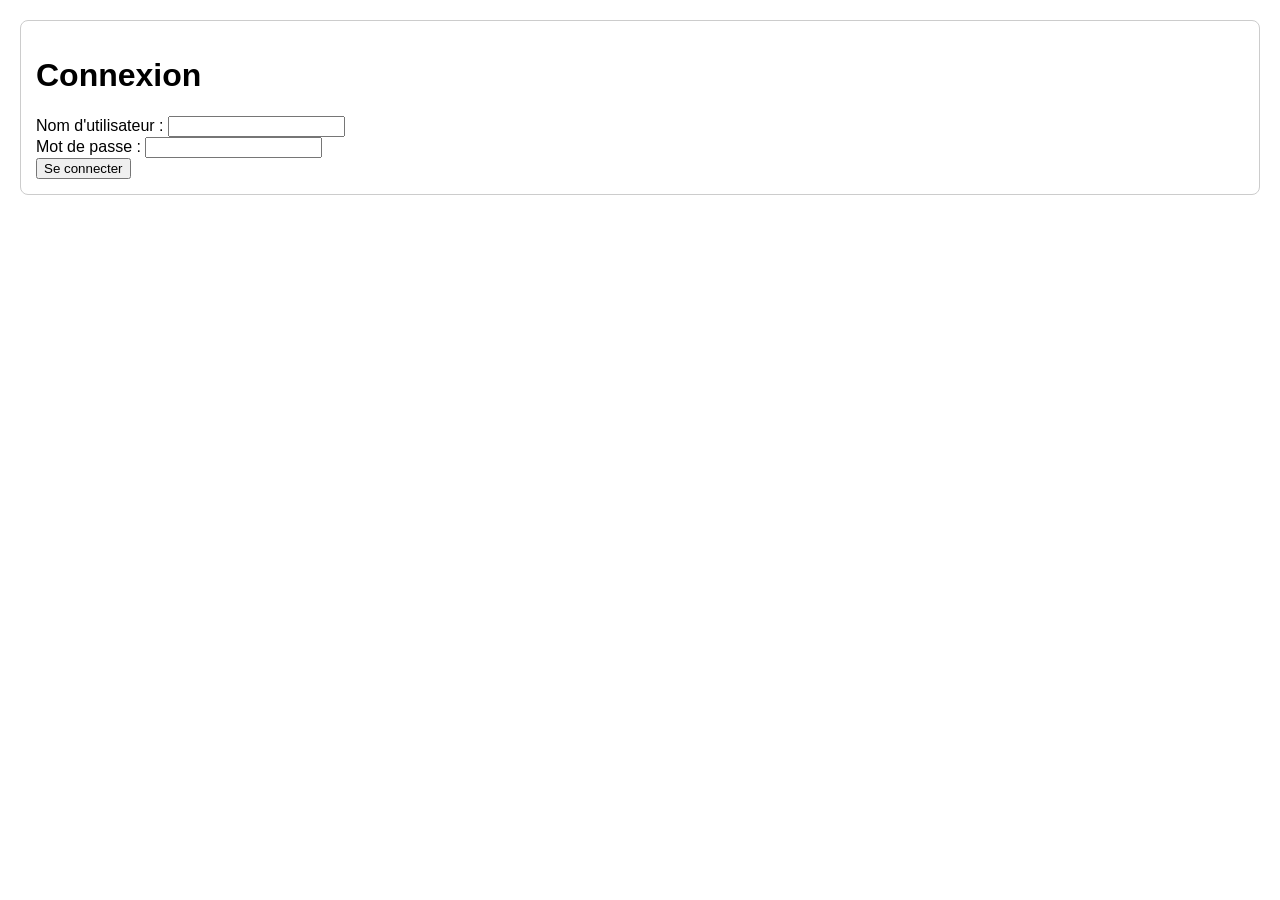
<file: inventaire.html>
<!DOCTYPE html> <!-- Indique que le document est en HTML5 -->

<html lang="fr"> <!-- La langue principale de la page est le français -->

<head> <!-- Début de l'en-tête du document -->
    <meta charset="UTF-8"> <!-- Encodage des caractères en UTF-8 (gère les accents, etc.) -->
    <title>Gestion des Stocks</title> <!-- Titre de l'onglet dans le navigateur -->

    <!-- Lien vers ton fichier JavaScript qui contient toutes les fonctions (login, getData, stock, etc.) -->
    <script type="text/javascript" src="getData.js"></script> <!-- Charge le script getData.js -->

    <!-- Petites règles de style pour que ce soit plus lisible (facultatif mais pratique) -->
    <style>
        /* Applique une police simple à tout le corps de la page */
        body {
            font-family: Arial, sans-serif;
            margin: 20px;
        }

        /* Met une bordure et un peu d'espace autour des sections principales */
        #login_section,
        #inventory_section { /* Cible les deux sections par leur ID */
            border: 1px solid #ccc; /* Bordure grise claire */
            padding: 15px; /* Espace intérieur */
            margin-bottom: 20px; /* Espace extérieur en bas */
            border-radius: 8px; /* Bords arrondis */
        }

        /* Style pour les tableaux (lignes, bordures, etc.) */
        table {
            border-collapse: collapse; /* Fusionne les bordures des cellules */
            width: 100%; /* Prend toute la largeur disponible */
            margin-top: 10px; /* Un peu d'espace au-dessus du tableau */
        }

        /* Bordures et padding pour les cellules de tableau */
        th,
        td {
            border: 1px solid #999;
            padding: 6px;
            text-align: left;
        }

        /* Met le fond du titre de colonne en gris clair */
        th {
            background-color: #f0f0f0;
        }

        /* Style pour le message d'erreur de connexion */
        #login_error {
            color: red;
            display: none; /* Caché par défaut */
        }
    </style> <!-- Fin du style interne -->
</head> <!-- Fin de l'en-tête -->

<body> <!-- Début du corps de la page -->

    <!-- =============================== -->
    <!--       SECTION DE CONNEXION     -->
    <!-- =============================== -->
    <div id="login_section"> <!-- Conteneur de toute la zone de connexion -->
        <h1>Connexion</h1> <!-- Titre principal pour la partie connexion -->

        <!-- Champ pour le nom d'utilisateur -->
        <label for="login_username">Nom d'utilisateur :</label> <!-- Etiquette liée au champ texte -->
        <input type="text" id="login_username"> <!-- Zone de texte pour entrer le login -->
        <br> <!-- Saut de ligne -->

        <!-- Champ pour le mot de passe -->
        <label for="login_password">Mot de passe :</label> <!-- Etiquette liée au champ mot de passe -->
        <input type="password" id="login_password"> <!-- Zone de texte pour entrer le mot de passe (caché) -->
        <br> <!-- Saut de ligne -->

        <!-- Bouton pour lancer la tentative de connexion -->
        <button type="button" onclick="login()">Se connecter</button> <!-- Appelle la fonction login() quand on clique -->

        <!-- Paragraphe pour afficher un message d'erreur si les identifiants sont faux -->
        <p id="login_error">Identifiants incorrects. Veuillez réessayer.</p> <!-- Caché par défaut, affiché par login() si erreur -->
    </div> <!-- Fin de la section connexion -->

    <!-- ===================================== -->
    <!--   SECTION D'INVENTAIRE (APRÈS LOGIN) -->
    <!-- ===================================== -->
    <div id="inventory_section" style="display: none;"> <!-- Conteneur de la zone inventaire, caché au début -->

        <!-- Bouton de déconnexion -->
        <button type="button" onclick="logout()">Déconnexion</button> <!-- Appelle logout() pour revenir à la connexion -->

        <!-- Titre principal de la partie inventaire -->
        <h1>Inventaire</h1> <!-- Titre de la zone de gestion des stocks --> 

        <!-- Paragraphe qui affiche le stock du produit actuellement sélectionné -->
        <p id="affichage_stock">stock : 0</p> <!-- Texte de base, mis à jour par le JavaScript -->

        <!-- Champ pour entrer une modification de stock (valeur absolue ou + / -) -->
        <input type="text" id="input_stock"
            placeholder="Entrer un stock (ex: 5, +5, -5)"> <!-- Zone saisie texte pour définir/modifier le stock -->

        <!-- Bouton pour appliquer la valeur tapée dans le champ ci-dessus au produit sélectionné -->
        <button type="button" onclick="definirStock()">Définir le Stock</button> <!-- Appelle definirStock() -->

        <!-- Bouton pour ajouter +1 au stock du produit sélectionné dans la liste déroulante -->
        <button type="button" onclick="stock()">Ajouter au stock</button> <!-- Appelle stock() pour +1 -->

        <!-- Bouton pour retirer -1 au stock du produit sélectionné dans la liste déroulante -->
        <button type="button" onclick="retrait()">Retirer du stock</button> <!-- Appelle retrait() pour -1 -->

        <br> <!-- Saut de ligne visuel -->
        <br> <!-- Deuxième saut de ligne pour aérer -->

        <!-- ======================== -->
        <!--  MENU DÉROULANT PRODUITS -->
        <!-- ======================== -->

        <!-- Etiquette pour le menu déroulant -->
        <label for="productSelect">Choisir un produit :</label> <!-- Texte à côté du menu -->

        <!-- Menu déroulant qui sera rempli automatiquement à partir de Data.csv par getData() -->
        <select id="productSelect"> <!-- La liste des produits sera ajoutée ici en JavaScript -->
            <option value="">-- Sélectionnez un produit --</option> <!-- Option par défaut quand rien n'est choisi -->
        </select>

        <br> <!-- Saut de ligne sous le menu déroulant -->
        <br> <!-- Deuxième saut de ligne pour laisser de l'espace -->

        <!-- ======================== -->
        <!--   TABLEAU DES PRODUITS   -->
        <!-- ======================== -->

        <div id="product"></div> <!-- Conteneur vide : le tableau sera créé en JS et ajouté ici par getData() -->

    </div> <!-- Fin de la section inventaire -->

</body> <!-- Fin du corps de la page -->

</html> <!-- Fin du document HTML -->
</file>
